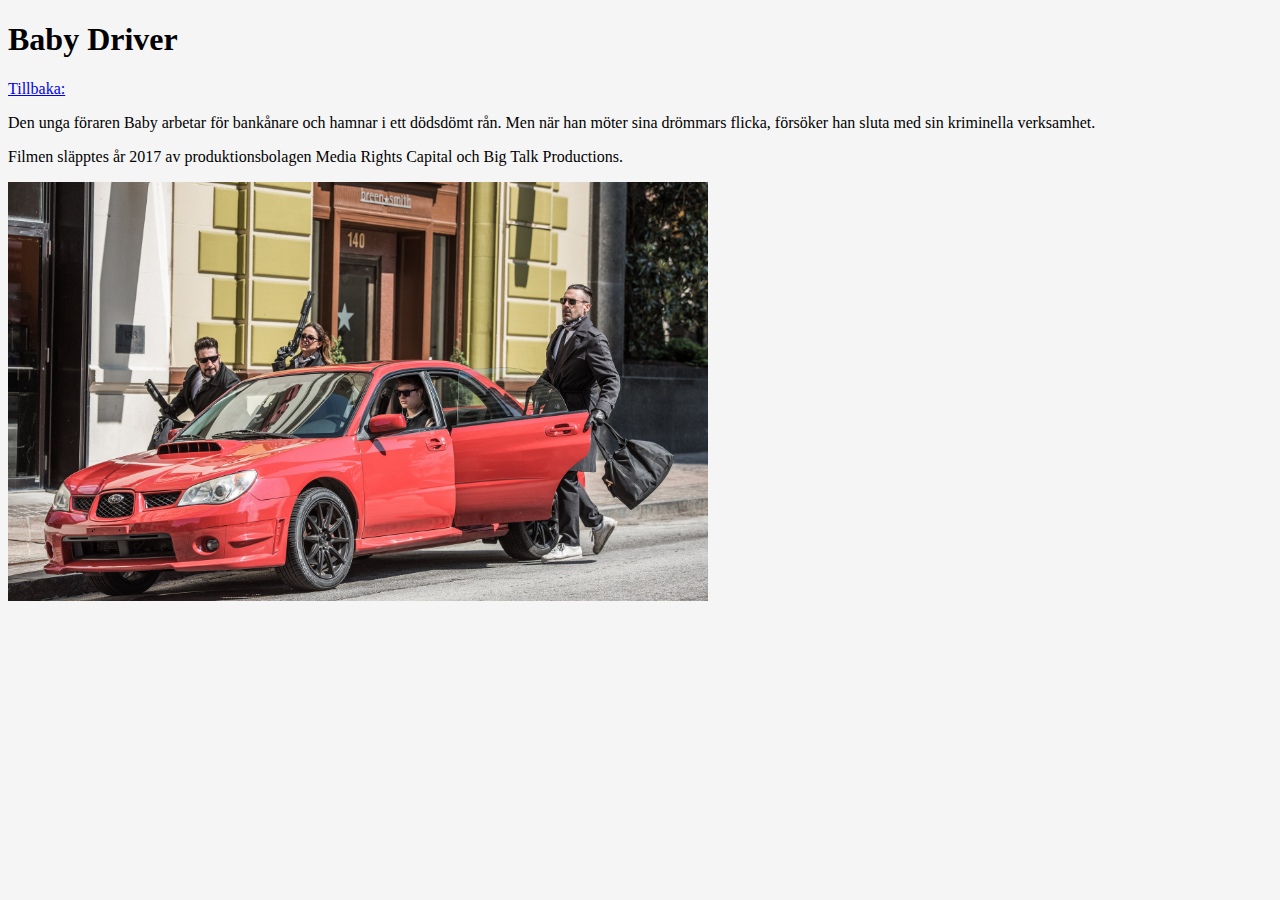
<file: filmer/baby-driver.html>
<!DOCTYPE html>
<html lang="en">
<head>
    <meta charset="UTF-8">
    <meta http-equiv="X-UA-Compatible" content="IE=edge">
    <meta name="viewport" content="width=device-width, initial-scale=1.0">
    <title>Min filmsida</title>
    <link rel="stylesheet" href="../style.css">
</head>
<body>
    <h1>
        Baby Driver
    </h1>

    <a href="/index.html">Tillbaka:</a>

    <p>
        Den unga föraren Baby arbetar för bankånare och hamnar i ett dödsdömt rån. 
        Men när han möter sina drömmars flicka, försöker han sluta med sin kriminella verksamhet.
    </p>
    
    <p> 
        Filmen släpptes år 2017 av produktionsbolagen Media Rights Capital och Big Talk Productions.
    </p>

    <img class="bank" src="../bank.jpg" alt="Bankrånet från Baby Driver">
</body>
</html>
</file>
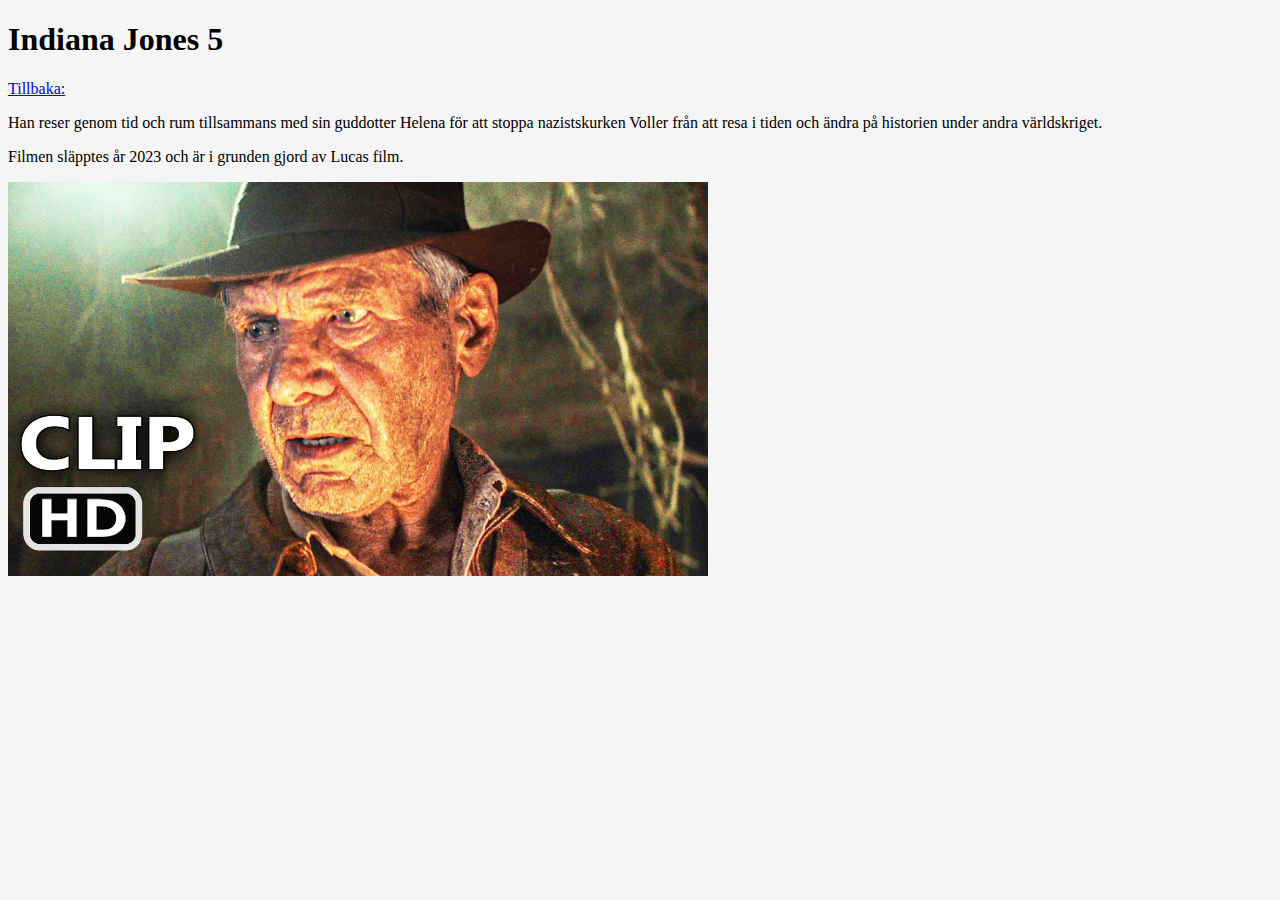
<file: filmer/Indiana-jones5.html>
<!DOCTYPE html>
<html lang="en">
<head>
    <meta charset="UTF-8">
    <meta http-equiv="X-UA-Compatible" content="IE=edge">
    <meta name="viewport" content="width=device-width, initial-scale=1.0">
    <title>Min filmsida</title>
    <link rel="stylesheet" href="../style.css">
</head>
<body>
    <h1>
        Indiana Jones 5
    </h1>

    <a href="/index.html">Tillbaka:</a>

    <p>
        Han reser genom tid och rum tillsammans med sin guddotter Helena
        för att stoppa nazistskurken Voller från att resa i tiden och ändra på historien 
        under andra världskriget.
    </p>

    <p> 
        Filmen släpptes år 2023 och är i grunden gjord av Lucas film.
    </p>

    <img class="jones" src="../jones.jpg" alt="Indiana Jones">
</body>
</html>
</file>
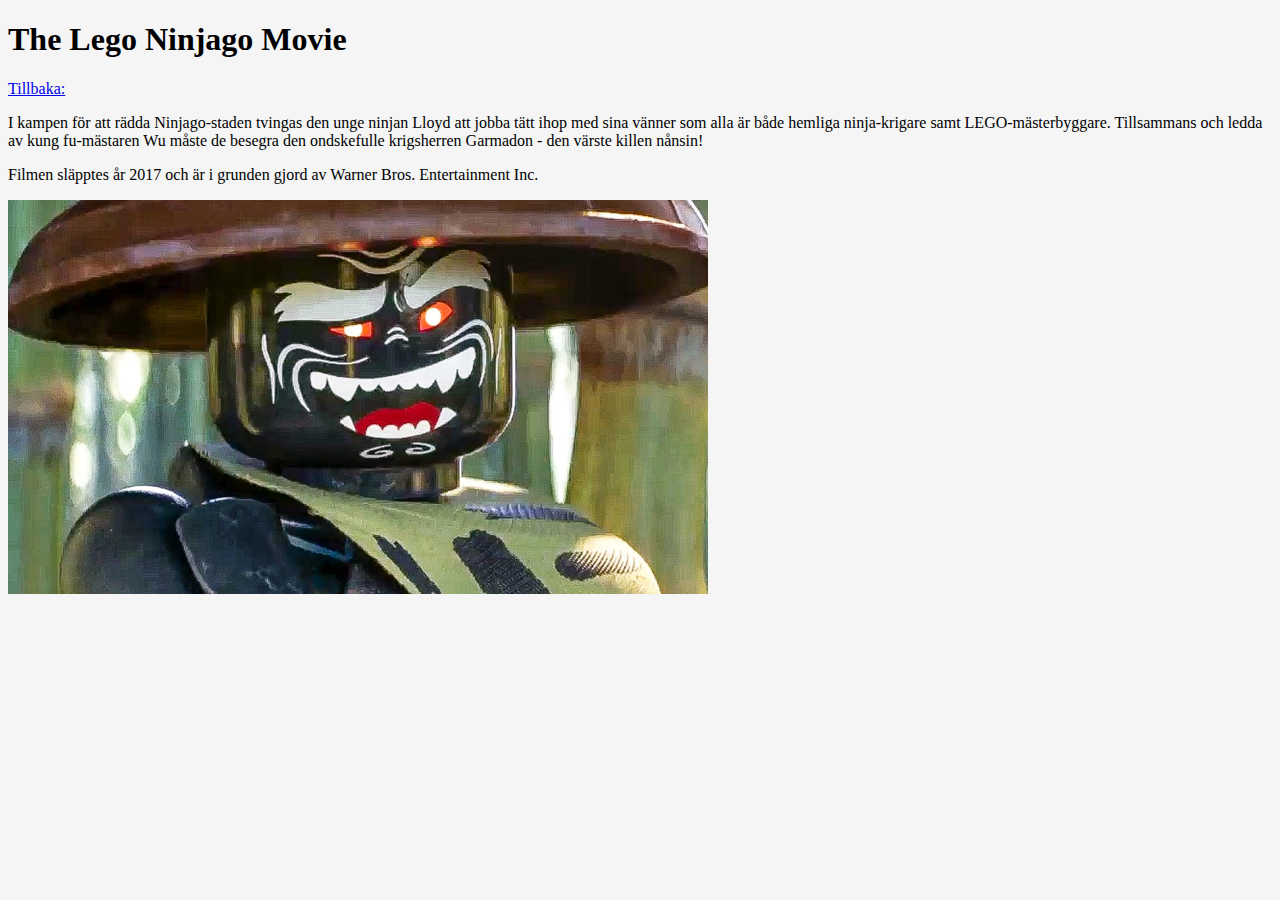
<file: filmer/thelegoninjagomovie.html>
<!DOCTYPE html>
<html lang="en">
<head>
    <meta charset="UTF-8">
    <meta http-equiv="X-UA-Compatible" content="IE=edge">
    <meta name="viewport" content="width=device-width, initial-scale=1.0">
    <title>Min filmsida</title>
    <link rel="stylesheet" href="../style.css">
</head>
<body>
    <h1>
        The Lego Ninjago Movie
    </h1>

    <a href="/index.html">Tillbaka:</a>

    <p>
        I kampen för att rädda Ninjago-staden tvingas den unge ninjan Lloyd att jobba 
        tätt ihop med sina vänner som alla är både hemliga ninja-krigare samt LEGO-mästerbyggare. 
        Tillsammans och ledda av kung fu-mästaren Wu måste de besegra den ondskefulle krigsherren 
        Garmadon - den värste killen nånsin!
    </p>

    <p>
        Filmen släpptes år 2017 och är i grunden gjord av Warner Bros. Entertainment Inc.
    </p>

    <img class="lego" src="../lego.jpg" alt="Lego karaktär">
</body>
</html>
</file>
<file: style.css>
body {
    background-color: whitesmoke;
}

.img {
    width: 400px;
    height: 500px;
    padding: 1%;
    margin: 0% 2%;
}

.bank{
    width: 700px;
    height: auto;
}

.jones{
    width: 700px;
    height: auto;
}

.lego{
    width: 700px;
    height: auto;
}

.intro{
    border-style: outset;
    display: inline-block;
    width: 180px;
    background-color: azure;
    text-align: center;
}
</file>
